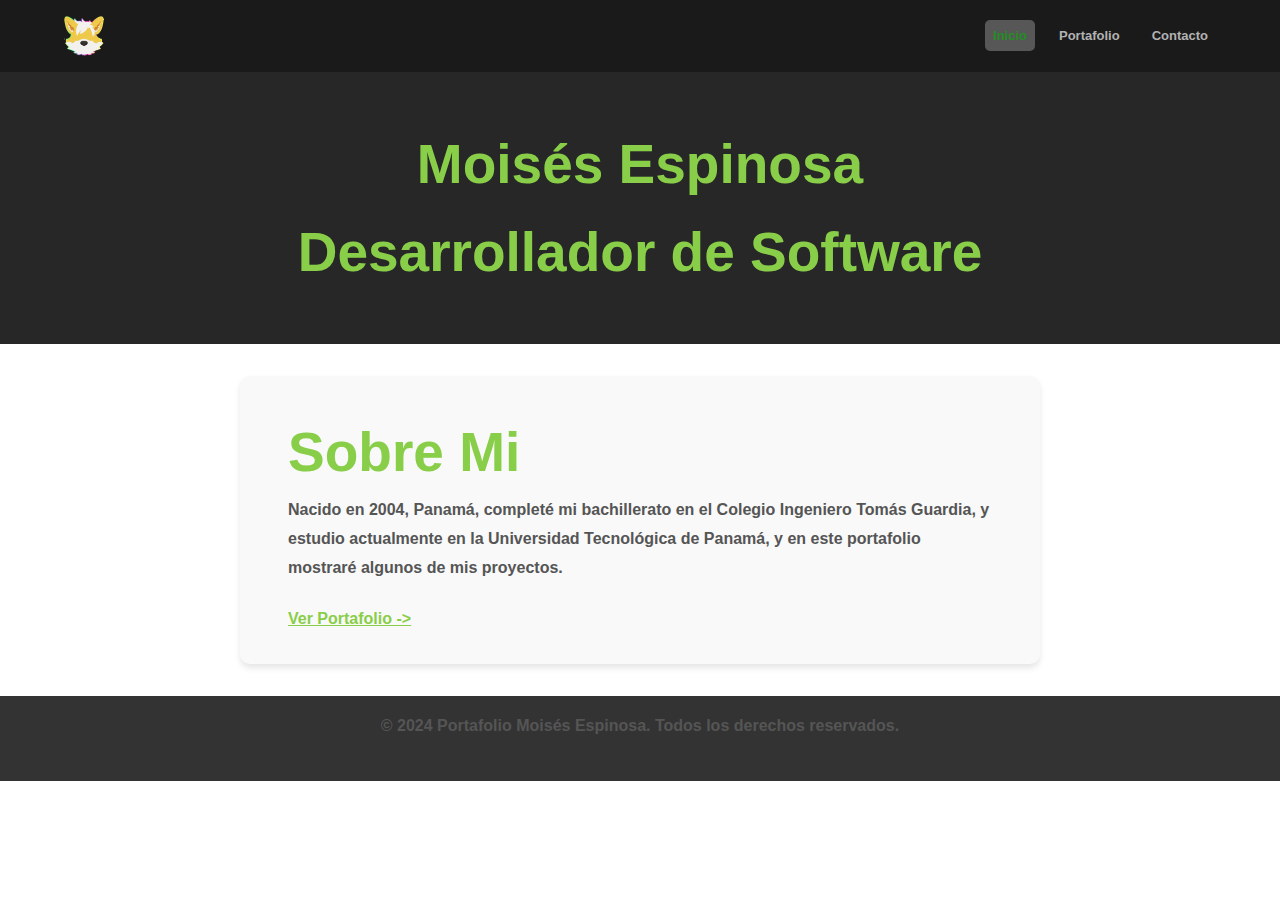
<file: index.html>
<!DOCTYPE html>
<html lang="es">
<head>
    <meta charset="UTF-8">
    <meta name="viewport" content="width=device-width, initial-scale=1.0">
    <title>Portafolio Moisés Espinosa 2024</title>
    <link rel="stylesheet" href="diseño.css">
</head>
<body>
    <header>
        <div class="container">
            <img src="resources/Logo_Portafolio.png" width="40" height="40">
            <nav>
                <ul>
                    <li><a href="index.html" class="active">Inicio</a></li>
                    <li><a href="portafolio.html">Portafolio</a></li>
                    <li><a href="contacto.html">Contacto</a></li>
                </ul>
            </nav>
        </div>
    </header>

    <main>
        <section class="Desarrollo">
            <h1>Moisés Espinosa</h1>
            <h1>Desarrollador de Software</h1>
        </section>
        <section class="about">
            <h1>Sobre Mi</h1>
            <p>Nacido en 2004, Panamá, completé mi bachillerato en el Colegio Ingeniero Tomás Guardia,
                 y estudio actualmente en la Universidad Tecnológica de Panamá,
                 y en este portafolio mostraré algunos de mis proyectos.</p>
            <nav>
                <a href="portafolio.html" class="text-button">Ver Portafolio -></a>
            </nav>
        </section>
    </main>

    <footer>
        <p>&copy; 2024 Portafolio Moisés Espinosa. Todos los derechos reservados.</p>
    </footer>
</body>
</html>
</file>
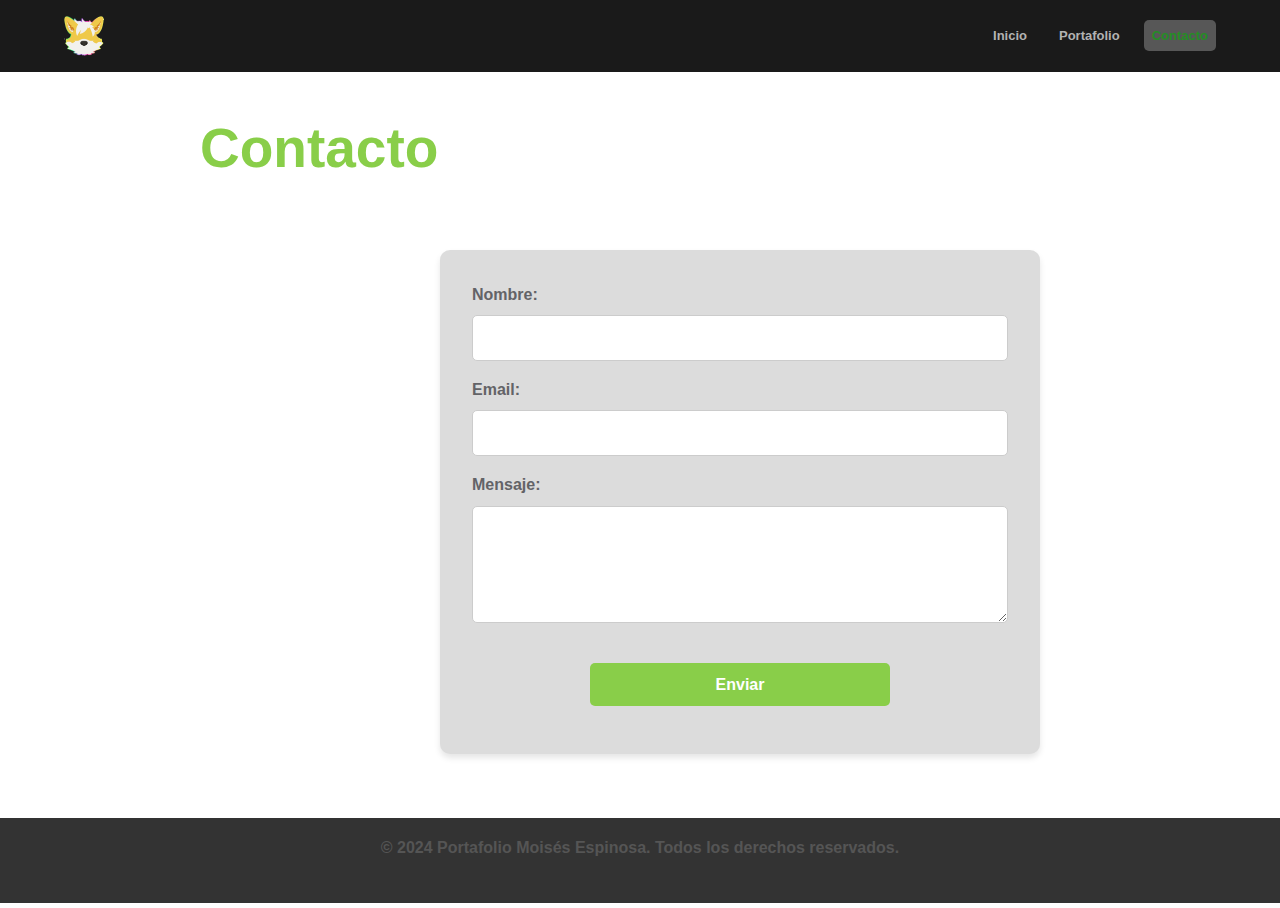
<file: contacto.html>
<!DOCTYPE html>
<html lang="es">
<head>
    <meta charset="UTF-8">
    <meta name="viewport" content="width=device-width, initial-scale=1.0">
    <title>Contacto</title>
    <link rel="stylesheet" href="diseño.css">
    <script>
        function mostrarMensaje() {
            alert("Esta acción está en construcción");
        }
    </script>
</head>
<body>
    <header>
        <div class="container">
            <img src="resources/Logo_Portafolio.png" width="40" height="40">
            <nav>
                <ul>
                    <li><a href="index.html">Inicio</a></li>
                    <li><a href="portafolio.html">Portafolio</a></li>
                    <li><a href="contacto.html" class="active">Contacto</a></li>
                </ul>
            </nav>
        </div>
    </header>


    <main>
        <section class="contact">
            <h1>Contacto</h1>
            <br>
                <form onsubmit="mostrarMensaje(); return false;">
                    <label for="nombre">Nombre:</label>
                    <input type="text" id="nombre" name="nombre" required><br>

                    <label for="email">Email:</label>
                    <input type="email" id="email" name="email" required><br>

                    <label for="mensaje">Mensaje:</label>
                    <textarea id="mensaje" name="mensaje" rows="5" required></textarea><br>

                    <button type="submit">Enviar</button>
                </form>
        </section>
    </main>


    <footer>
        <p>&copy; 2024 Portafolio Moisés Espinosa. Todos los derechos reservados.</p>
    </footer>
</body>
</html>
</file>
<file: diseño.css>
* {
    margin: 0;
    padding: 0;
    box-sizing: border-box;
}

.about {
    background: #f9f9f9; /* Fondo claro para contraste */
    padding: 2rem 3rem; /* Espaciado interno para que el contenido respire */
    margin: 2rem auto; /* Separación externa y centrado automático */
    border-radius: 10px; /* Bordes redondeados para suavizar el diseño */
    box-shadow: 0 4px 6px rgba(0, 0, 0, 0.1); /* Sombra sutil */
    max-width: 800px; /* Ancho máximo para limitar el texto */
    text-align: left; /* Alineación del texto */
}

body {
    font-family: Arial, sans-serif;
    line-height: 1.6;
    color: #333;
}

header {
    background: #1a1a1a;
    color: #fff;
    padding: 1rem 0;
    font-size: small;
}

header .container {
    display: flex;
    justify-content: space-between;
    align-items: center;
    width: 90%;
    margin: auto;
}

h1 {
    font-size: 55px;
    color: rgb(137, 206, 73);
}

nav ul {
    list-style: none;
    display: flex;
}

nav ul li {
    margin-left: 1rem;
}

nav ul li a {
    color: #b2b2b2;
    font-weight: bold;
    text-decoration: none;
    padding: 0.5rem;
    border-radius: 5px;
    transition: background 0.3s;
}

nav ul li a:hover, nav ul li a.active {
    background: #575757;
    font-weight: bold;
    color: rgb(36, 141, 36);
    transition: background 0.5s;
}

a {
    color: rgb(137, 206, 73);
    font-weight: bold;
}

.hero {
    padding: 2rem 0;
    text-align: center;
}

.Desarrollo {
    background: #272727;
    padding: 3rem 0;
    text-align: center;

}

.grid {
    display: flex;
    justify-content: center;
    gap: 1rem;
}

p {
    font-weight: bold; /* Negrita para el texto del párrafo */
    color: #555; /* Color gris para el texto */
    line-height: 1.8; /* Espaciado entre líneas para mejorar la lectura */
    margin-bottom: 1.5rem; /* Espaciado inferior del párrafo */
}

.portfolio {
    padding: 2rem 0;
    text-align: center;
    max-width: 1250px;
    margin: 2rem auto;
}

.portfolio div p {
    text-align: center;
}

.portfolio h1 {
    font-size: 2rem;
    margin-bottom: 2rem;
    color: #333;
}

.grid {
    display: grid; /* Crea una cuadrícula */
    grid-template-columns: repeat(auto-fit, minmax(200px, 1fr)); /* Ajusta columnas automáticamente */
    gap: 0.5rem; /* Espaciado entre elementos */
    justify-items: center; /* Centra elementos dentro de cada celda */
}

.project {
    background: #f4f4f4; /* Fondo claro */
    padding: 0%; /* Espaciado interno */
    border-radius: 10px; /* Bordes redondeados más marcados */
    max-width: 800px; /* Limita el ancho del contenedor */
    text-align: center; /* Centra el contenido */
    box-shadow: 0 4px 8px rgba(0, 0, 0, 0.1); /* Sombra más pronunciada */
    transition: transform 0.3s, box-shadow 0.3s; /* Animación suave */
}

.project:hover {
    transform: translateY(-5px); /* Eleva el contenedor al pasar el mouse */
    box-shadow: 0 8px 16px rgba(0, 0, 0, 0.2); /* Sombra más pronunciada */
}

.project img {
    width: 100%; /* La imagen ocupa todo el ancho del contenedor */
    height: auto; /* Mantiene las proporciones */
    border-radius: 8px; /* Bordes redondeados */
    margin-bottom: 0.2rem; /* Espaciado entre la imagen y el texto */
}

.project p {
    font-size: 0.9rem; /* Tamaño del texto */
    color: #555; /* Color gris */
    margin: 0; /* Sin margen adicional */
    text-align: center;
}

footer {
    text-align: center;
    padding: 1rem 0;
    background: #333;
    color: #fff;
}

.contact {
    margin-left: 200px;
    padding: 2rem 0;
    text-align: left;
}

form {
    background: #dcdcdc; /* Fondo claro */
    padding: 2rem; /* Espaciado interno */
    border-radius: 10px; /* Bordes redondeados */
    box-shadow: 0 4px 6px rgba(0, 0, 0, 0.1); /* Sombra sutil */
    max-width: 600px; /* Ancho máximo del formulario */
    margin: 2rem auto; /* Centrado automático */
    text-align: left; /* Alineación del contenido */
}

form label {
    display: block; /* Asegura que cada etiqueta esté en su línea */
    margin-bottom: 0.5rem; /* Espaciado inferior */
    font-weight: bold; /* Negrita para mayor visibilidad */
    color: #636367; /* Color del texto */
}

form input[type="text"], 
form input[type="email"], 
form textarea {
    width: 100%; /* Ocupa todo el ancho del contenedor */
    padding: 0.8rem; /* Espaciado interno */
    border: 1px solid #ccc; /* Borde gris claro */
    border-radius: 5px; /* Bordes redondeados */
    font-size: 1rem; /* Tamaño del texto */
    margin-bottom: 1rem; /* Espaciado inferior */
    transition: border 0.3s ease; /* Animación de borde */
}

form input[type="text"]:focus, 
form input[type="email"]:focus, 
form textarea:focus {
    border: 1px solid rgb(137, 206, 73); /* Borde verde al enfocarse */
    outline: none; /* Elimina el borde por defecto */
}

form textarea {
    resize: vertical; /* Permite cambiar solo la altura */
}

form button {
    background: rgb(137, 206, 73); /* Color verde */
    color: white; /* Texto blanco */
    padding: 0.8rem 1.5rem; /* Espaciado interno */
    border: none; /* Sin borde */
    border-radius: 5px; /* Bordes redondeados */
    font-size: 1rem; /* Tamaño del texto */
    font-weight: bold;
    cursor: pointer; /* Cambia el cursor al pasar el mouse */
    transition: background 0.3s ease; /* Transición suave */
    width: 100%; /* Botón ocupa todo el ancho del formulario */
    max-width: 300px; /* Ancho máximo del botón */
    display: block; /* Asegura que quede centrado */
    margin: 1rem auto; /* Centra el botón horizontalmente */
}

form button:hover {
    background: rgb(36, 141, 36); /* Verde más oscuro al pasar el mouse */
}

audio {
    display: block; /* Lo convierte en un bloque para centrar */
    margin: 0 auto; /* Centra el audio horizontalmente */
    width: 90%; /* Ocupa el 90% del ancho de la división contenedora */
    max-width: 800px; /* Establece un ancho máximo razonable */
}
</file>
